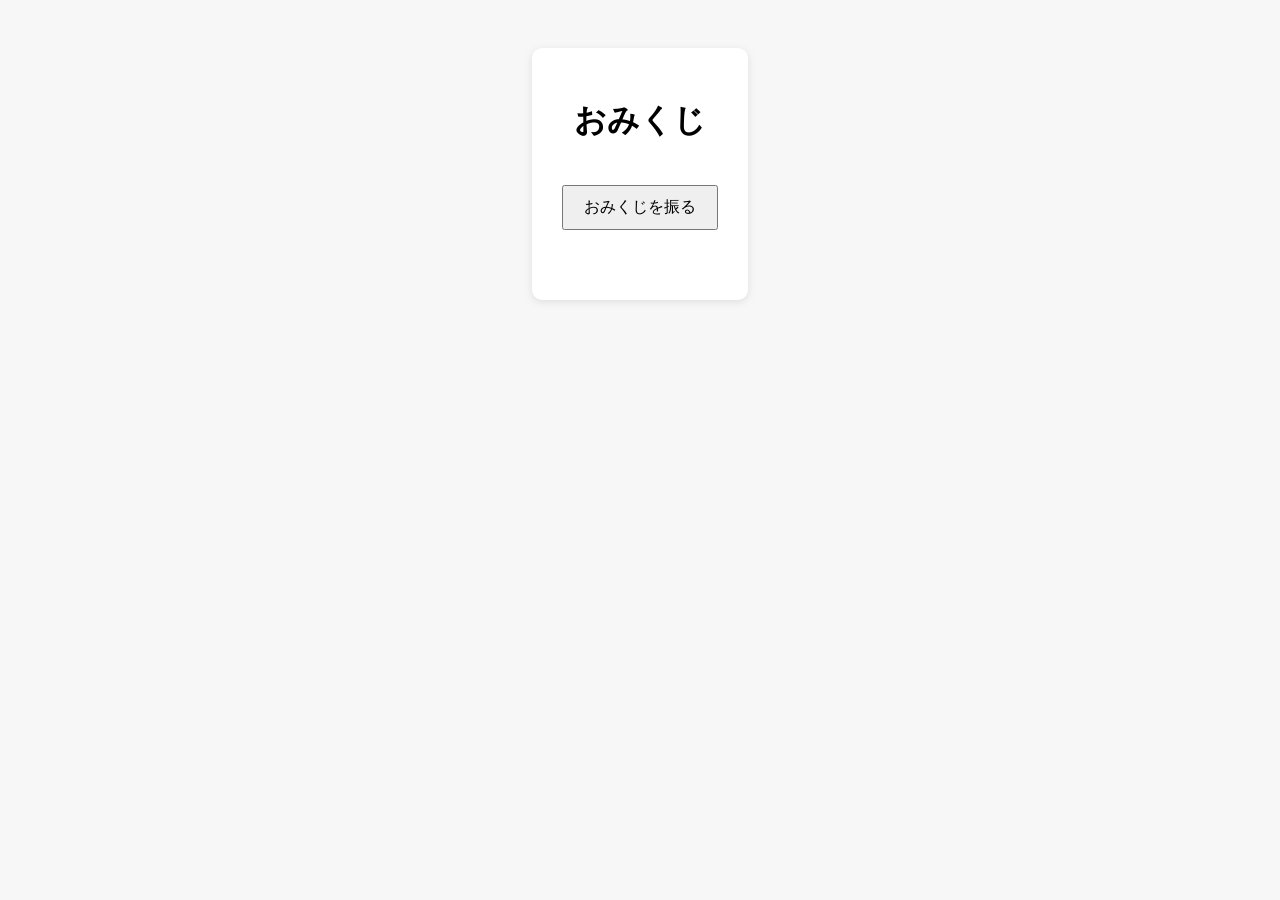
<file: index.html>
<!DOCTYPE html>
<html lang="ja">
<head>
  <meta charset="UTF-8">
  <title>おみくじ</title>
  <link rel="stylesheet" href="style.css">
</head>
<body>
  <div class="container">
    <h1>おみくじ</h1>

    <button id="btn">おみくじを振る</button>

    <div id="result" class="result"></div>

    <div id="message" class="message"></div>
  </div>

  <script src="./script.js"></script>
</body>
</html>
</file>
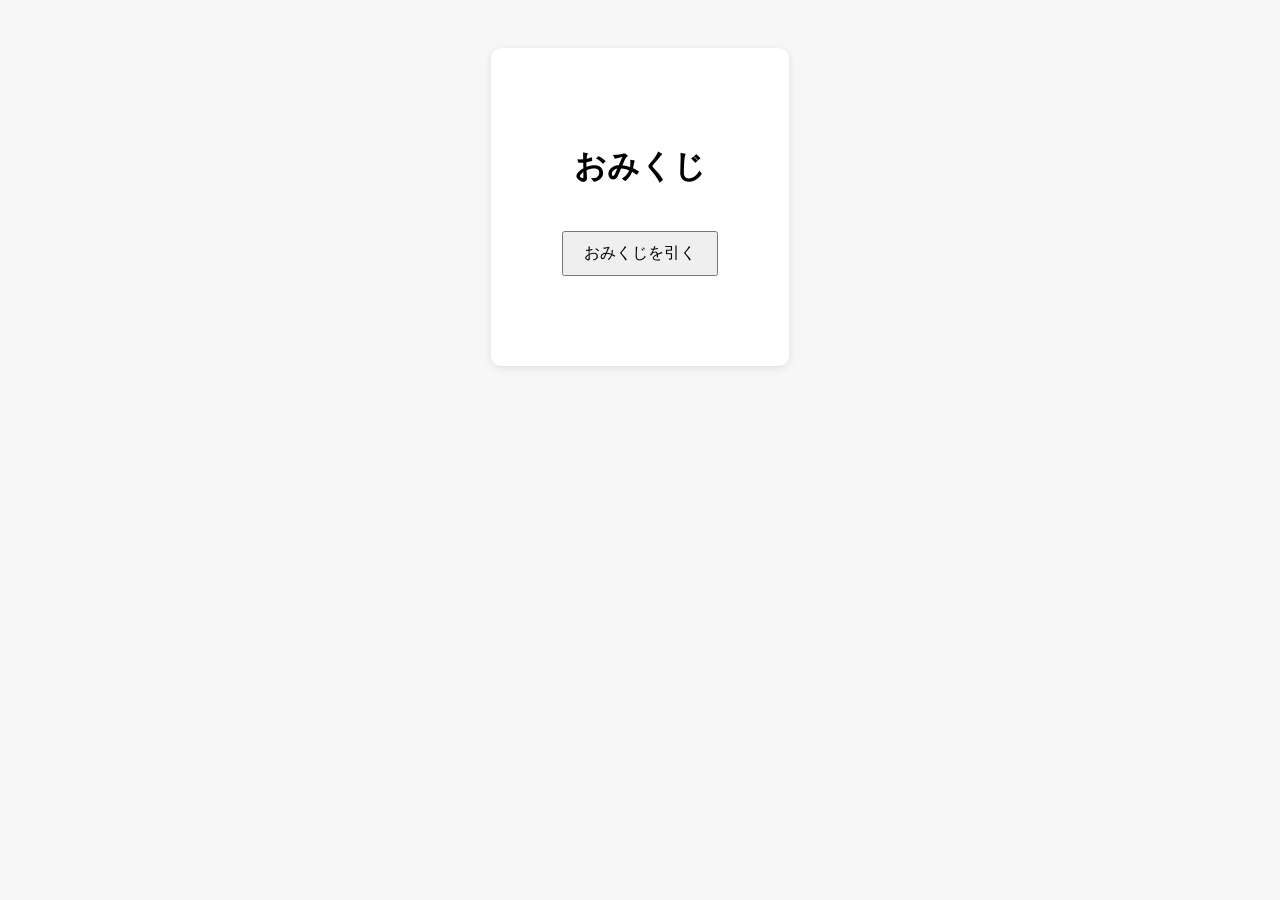
<file: src/index.html>
<!DOCTYPE html>
<html lang="ja">
<head>
  <meta charset="UTF-8">
  <title>おみじく</title>
  <link rel="stylesheet" href="style.css">
</head>
<body>
  <div class="container">
    <p class="secret">本日はご来訪ありがとうございました</p>
    <button id="clearBtn" class="clear-btn hidden">リセット</button>

    <h1>おみくじ</h1>

    <button id="drawBtn">おみくじを引く</button>

    <div id="result" class="result"></div>

    <div id="message" class="message"></div>
  </div>

  <script src="./script.js"></script>
</body>
</html>
</file>
<file: style.css>
body {
  font-family: sans-serif;
  text-align: center;
  background: #f7f7f7;
  transition: background-color 0.5s;
  padding: 40px;
}

body.daikichi {
  background-color: gold;
}

body.kyou {
  background-color: #555;
  color: #ccc;
}

body.daikyou {
  background-color: #000;
  color: #ccc;
}

.container {
  background: white;
  padding: 30px;
  border-radius: 10px;
  display: inline-block;
  box-shadow: 0 2px 8px rgba(0,0,0,0.1);
}

button {
  padding: 10px 20px;
  font-size: 16px;
  cursor: pointer;
  margin: 20px 0;
}

.result {
  margin-top: 20px;
  font-size: 22px;
}

.message {
  margin-top: 20px;
  font-size: 18px;
  color: #666;
}
</file>
<file: src/style.css>
body {
  font-family: sans-serif;
  text-align: center;
  background: #f7f7f7;
  transition: background-color 0.5s;
  padding: 40px;
}

body.daikichi {
  background-color: gold;
}

body.kyou {
  background-color: #555;
  color: #ccc;
}

body.daikyou {
  background-color: #000;
  color: #ccc;
}

.container {
  background: white;
  padding: 30px;
  border-radius: 10px;
  display: inline-flex;
  flex-direction: column;
  align-items: center;
  box-shadow: 0 2px 8px rgba(0,0,0,0.1);
}

button {
  padding: 10px 20px;
  font-size: 16px;
  cursor: pointer;
  margin: 20px 0;
}

.clear-btn {
  margin-top: 10px;
  font-size: 14px;
  padding: 4px 10px;
}

.hidden {
  display: none;
}

.result {
  margin-top: 20px;
  font-size: 22px;
}

.message {
  margin-top: 20px;
  font-size: 18px;
  color: #666;
}

.fireworks {
  font-size: 30px;
  margin-bottom: 10px;
  animation: blink 0.6s ease-in-out 3;
}

@keyframes blink {
  0%   { opacity: 0; }
  50%  { opacity: 1; }
  100% { opacity: 0; }
}

.secret {
  color: #fff;
  font-size: 14px;
}
</file>
